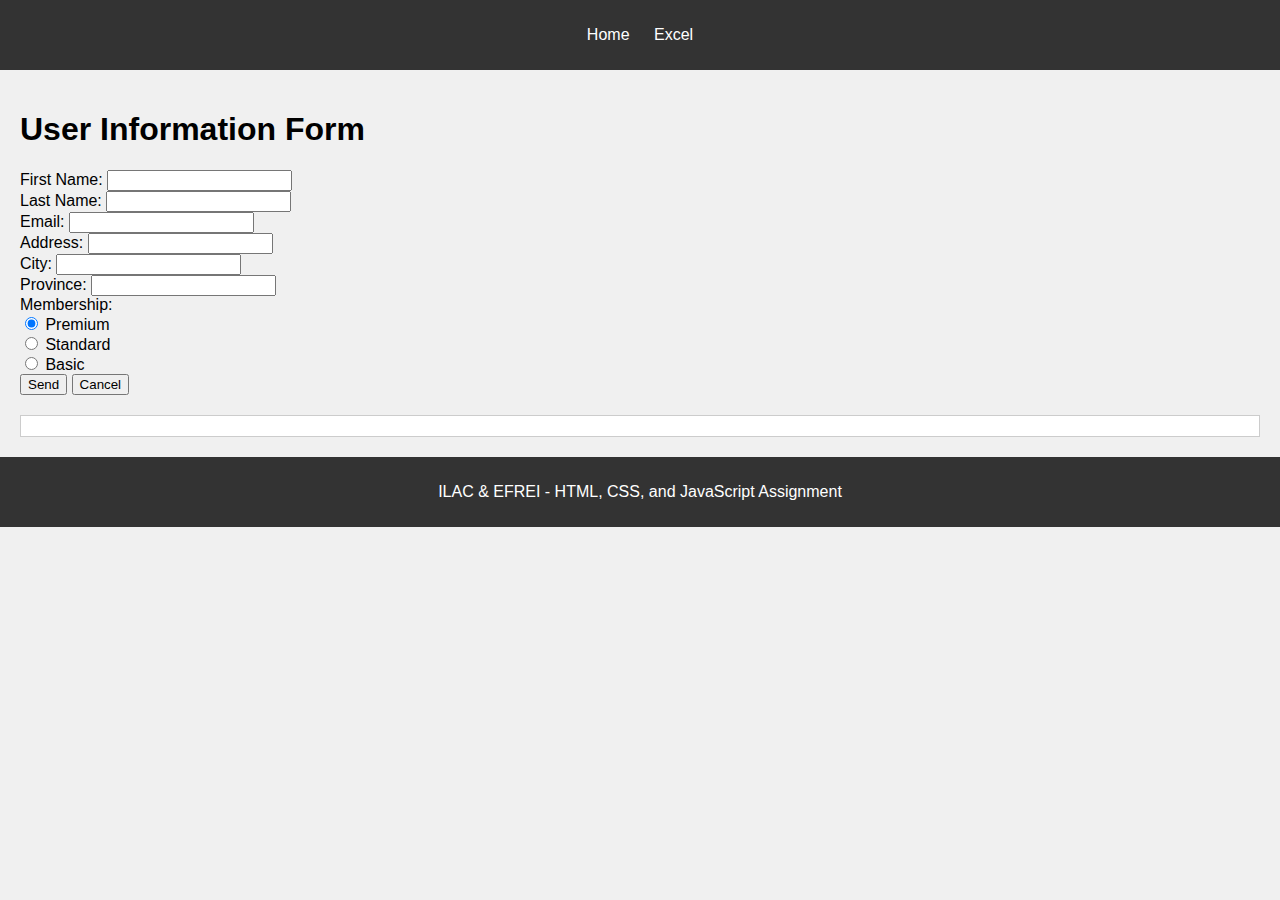
<file: lab5part2/index.html>
<!DOCTYPE html>
<html lang="en">
<head>
    <meta charset="UTF-8">
    <meta name="viewport" content="width=device-width, initial-scale=1.0">
    <title>Home Page - User Form</title>
    <link rel="stylesheet" href="css/styles.css">
</head>
<body>
    <header>
        <nav>
            <ul>
                <li><a href="index.html">Home</a></li>
                <li><a href="excel.html">Excel</a></li>
            </ul>
        </nav>
    </header>

    <main>
        <h1>User Information Form</h1>
        <form id="user-form">
            <label>First Name: <input type="text" id="firstName" required></label><br>
            <label>Last Name: <input type="text" id="lastName" required></label><br>
            <label>Email: <input type="email" id="email" required></label><br>
            <label>Address: <input type="text" id="address" required></label><br>
            <label>City: <input type="text" id="city" required></label><br>
            <label>Province: <input type="text" id="province" required></label><br>

            <label>Membership:</label><br>
            <input type="radio" name="membership" value="Premium" id="premium" checked> Premium<br>
            <input type="radio" name="membership" value="Standard" id="standard"> Standard<br>
            <input type="radio" name="membership" value="Basic" id="basic"> Basic<br>

            <button type="button" id="sendBtn">Send</button>
            <button type="reset">Cancel</button>
        </form>

        <div id="output"></div>
    </main>

    <footer>
        <p>ILAC & EFREI - HTML, CSS, and JavaScript Assignment</p>
    </footer>

    <script src="js/script.js"></script>
</body>
</html>
</file>
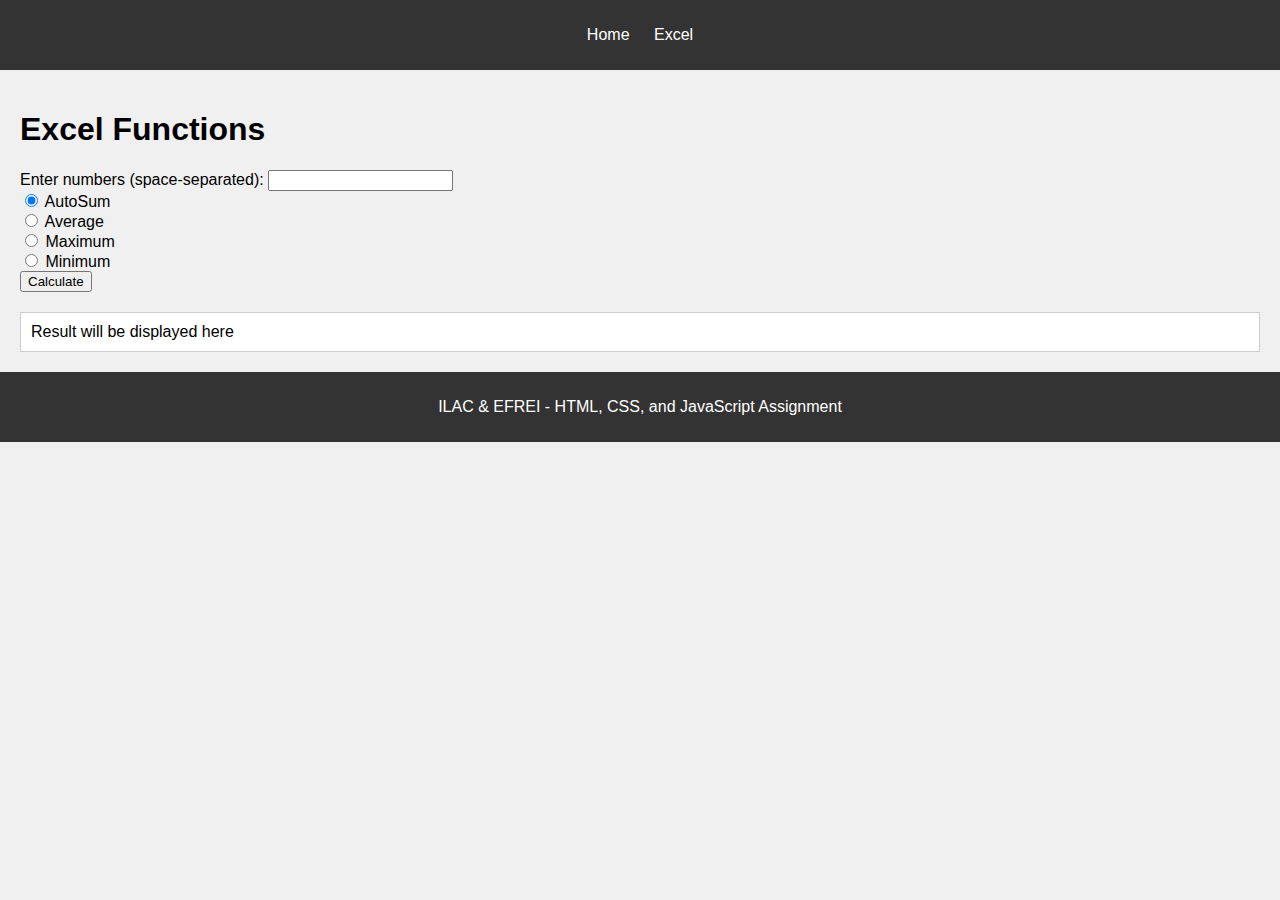
<file: lab5part2/excel.html>
<!DOCTYPE html>
<html lang="en">
<head>
    <meta charset="UTF-8">
    <meta name="viewport" content="width=device-width, initial-scale=1.0">
    <title>Excel Functions</title>
    <link rel="stylesheet" href="css/styles.css">
</head>
<body>
    <header>
        <nav>
            <ul>
                <li><a href="index.html">Home</a></li>
                <li><a href="excel.html">Excel</a></li>
            </ul>
        </nav>
    </header>

    <main>
        <h1>Excel Functions</h1>
        <form id="excel-form">
            <label>Enter numbers (space-separated): 
                <input type="text" id="numbers" required>
            </label><br>

            <input type="radio" name="function" value="sum" id="sum" checked> AutoSum<br>
            <input type="radio" name="function" value="avg" id="avg"> Average<br>
            <input type="radio" name="function" value="max" id="max"> Maximum<br>
            <input type="radio" name="function" value="min" id="min"> Minimum<br>

            <button type="button" id="calculateBtn">Calculate</button>
        </form>

        <div id="result">Result will be displayed here</div>
    </main>

    <footer>
        <p>ILAC & EFREI - HTML, CSS, and JavaScript Assignment</p>
    </footer>

    <script src="js/script.js"></script>
</body>
</html>
</file>
<file: lab5part2/css/styles.css>
body {
    font-family: Arial, sans-serif;
    background-color: #f0f0f0;
    margin: 0;
    padding: 0;
}

header, footer {
    background-color: #333;
    color: white;
    text-align: center;
    padding: 10px 0;
}

nav ul {
    list-style-type: none;
    padding: 0;
}

nav ul li {
    display: inline;
    margin: 0 10px;
}

nav ul li a {
    color: white;
    text-decoration: none;
}

main {
    padding: 20px;
}

form {
    margin-bottom: 20px;
}

#output, #result {
    background-color: #fff;
    padding: 10px;
    border: 1px solid #ccc;
    margin-top: 10px;
}
</file>
